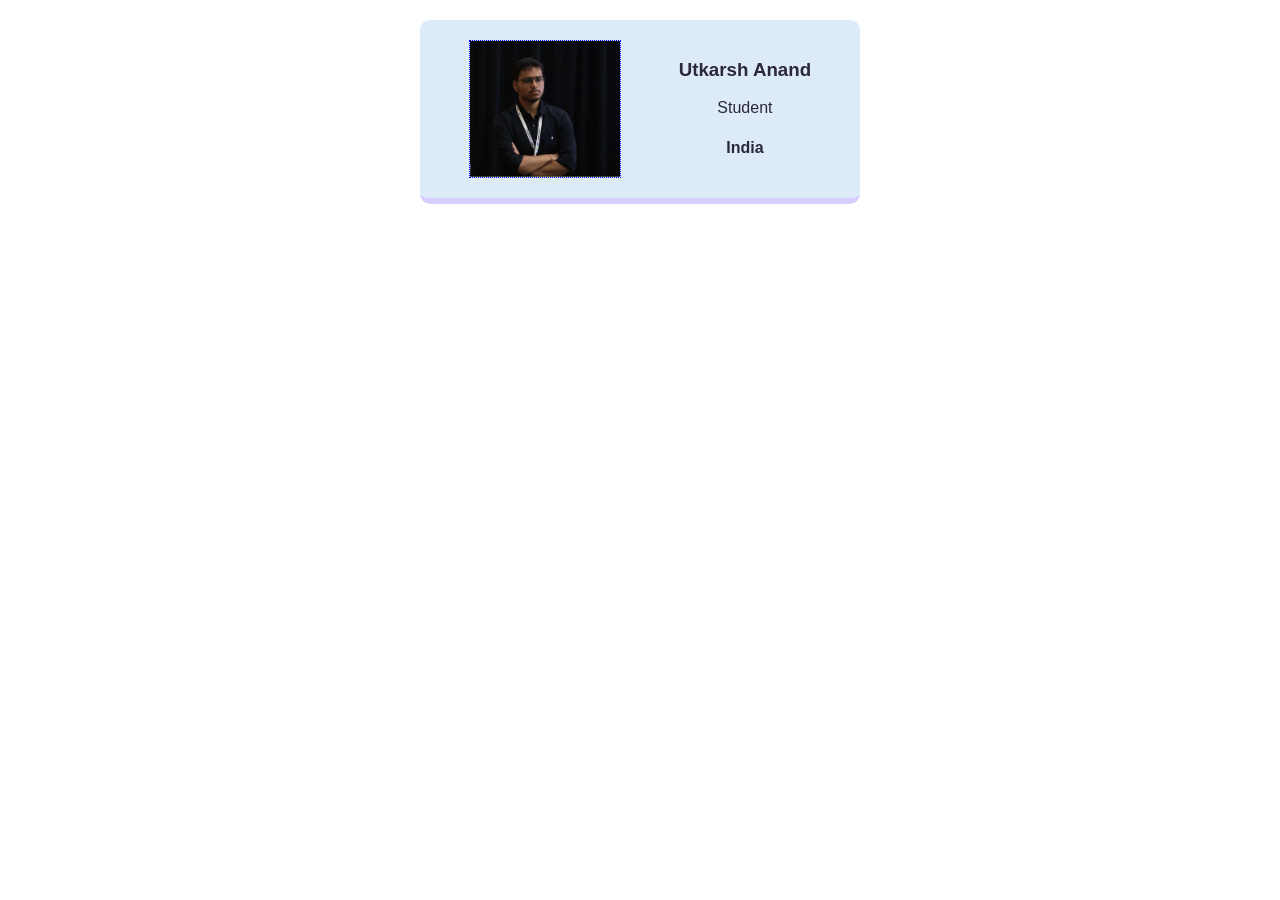
<file: index.html>
<!DOCTYPE html>
<html lang="en">
<head>
    <meta charset="UTF-8">
    <meta name="viewport" content="width=device-width, initial-scale=1.0">
    <link rel="stylesheet" href="styles_business_card.css">
    <title>Document</title>
</head>
<body>
    <div class="card">
        
            <img class="profile border-blue" src="\Uttu_IEEE (1).jpeg" width="200px">
        

        <div>
            <h3>Utkarsh Anand</h3>
            <p>Student</p>
            <h4>India</h4>
        </div>
    </div>
    
</body>
</html>
</file>
<file: styles_business_card.css>
body{
    margin: 20px;
    font-family: 'Verdana','Arial', sans-serif;
}

.profile{
    width: 150px;
}

.card{
    
    padding: 20px;
    display: flex;
    width: 400px;
    margin : 0 auto;
    justify-content: space-around;
    text-align: center;
    border-bottom: 6px solid #d8cefe;
    color: #2b2839;
    background: #ddebf8;
    border-radius: 10px;
    
}

.border-blue{
    border: 1px dotted blue;
    
   
}
</file>
